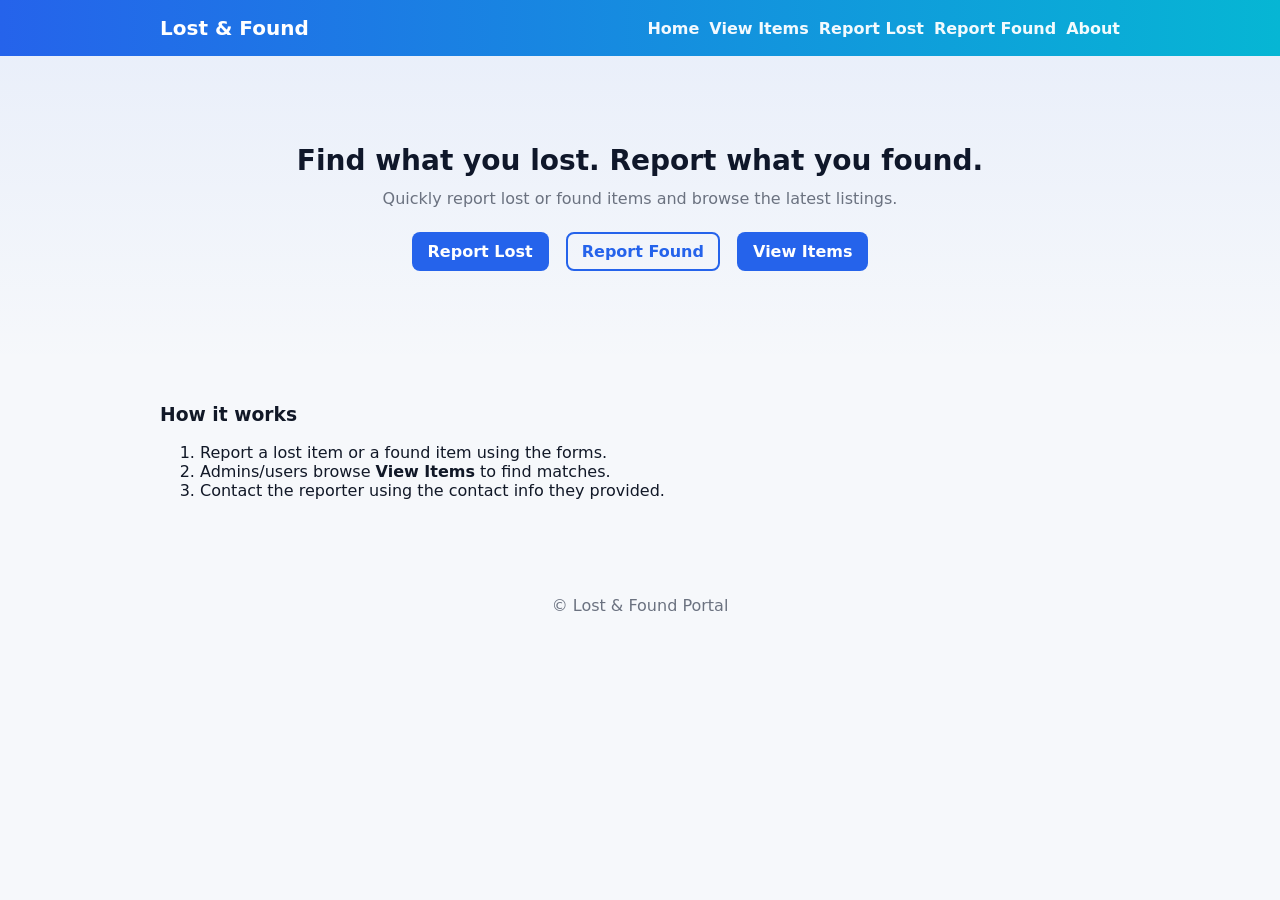
<file: index.html>
<!doctype html>
<html lang="en">
<head>
  <meta charset="utf-8">
  <title>Lost & Found Portal</title>
  <meta name="viewport" content="width=device-width,initial-scale=1">
  <link rel="stylesheet" href="assets/style.css">
</head>
<body>
  <header class="topbar">
    <div class="container">
      <h1><a href="index.html">Lost & Found</a></h1>
      <nav>
        <a href="index.html">Home</a>
        <a href="view-items.php">View Items</a>
        <a href="report-lost.php">Report Lost</a>
        <a href="report-found.php">Report Found</a>
        <a href="about.html">About</a>
      </nav>
    </div>
  </header>

  <main class="hero">
    <div class="container hero-inner">
      <h2>Find what you lost. Report what you found.</h2>
      <p>Quickly report lost or found items and browse the latest listings.</p>
      <div class="cta">
        <a class="btn" href="report-lost.php">Report Lost</a>
        <a class="btn ghost" href="report-found.php">Report Found</a>
        <a class="btn" href="view-items.php">View Items</a>
      </div>
    </div>
  </main>

  <section class="container info">
    <h3>How it works</h3>
    <ol>
      <li>Report a lost item or a found item using the forms.</li>
      <li>Admins/users browse <strong>View Items</strong> to find matches.</li>
      <li>Contact the reporter using the contact info they provided.</li>
    </ol>
  </section>

  <footer class="footer">
    <div class="container">© <?=new Date().getFullYear ? new Date().getFullYear() : '2025'?> Lost & Found Portal</div>
  </footer>
</body>
</html>
</file>
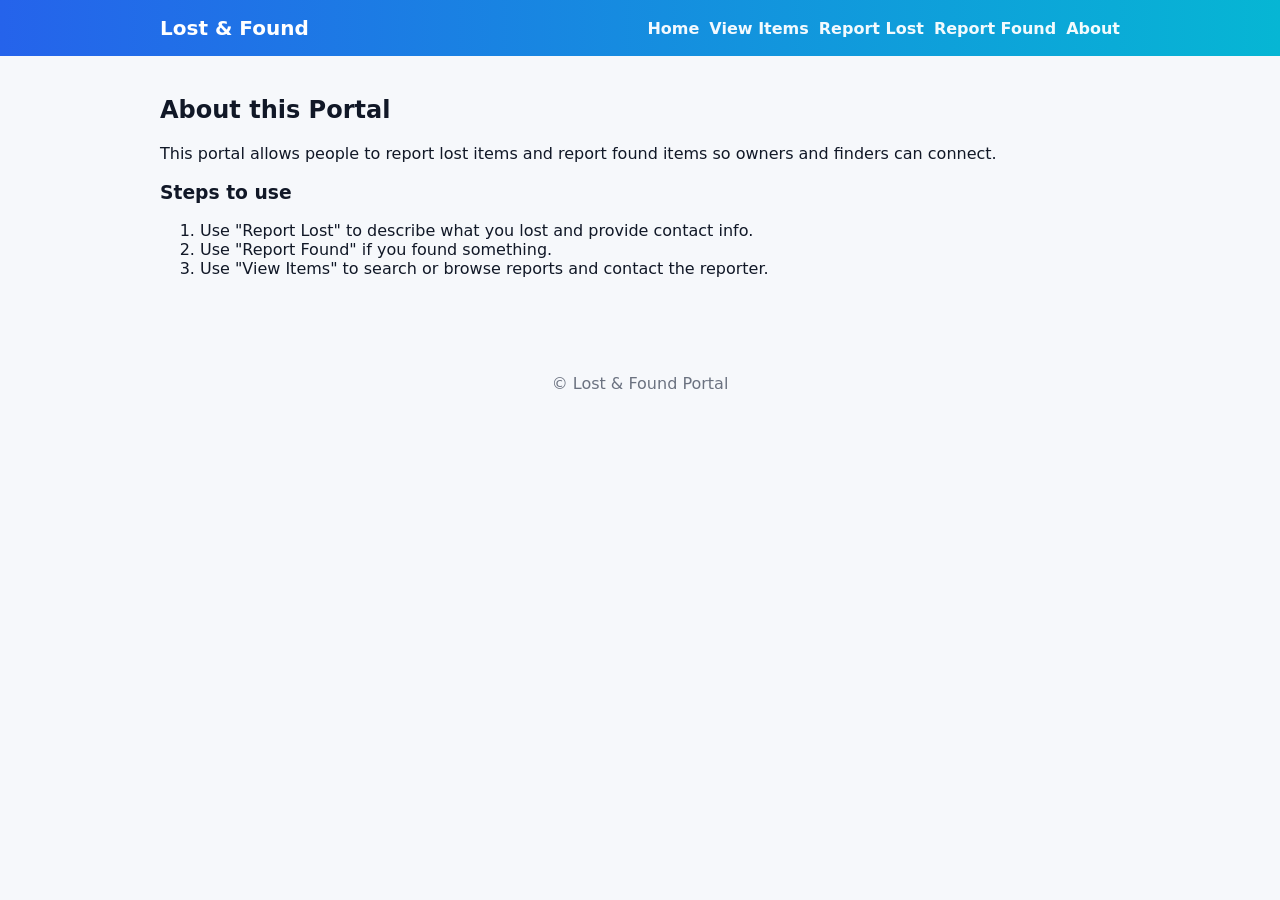
<file: about.html>
<!doctype html>
<html lang="en">
<head>
  <meta charset="utf-8">
  <title>About - Lost & Found</title>
  <meta name="viewport" content="width=device-width,initial-scale=1">
  <link rel="stylesheet" href="assets/style.css">
</head>
<body>
  <header class="topbar">
    <div class="container">
      <h1><a href="index.html">Lost & Found</a></h1>
      <nav>
        <a href="index.html">Home</a>
        <a href="view-items.php">View Items</a>
        <a href="report-lost.php">Report Lost</a>
        <a href="report-found.php">Report Found</a>
        <a href="about.html">About</a>
      </nav>
    </div>
  </header>

  <main class="container">
    <h2>About this Portal</h2>
    <p>This portal allows people to report lost items and report found items so owners and finders can connect.</p>
    <h3>Steps to use</h3>
    <ol>
      <li>Use "Report Lost" to describe what you lost and provide contact info.</li>
      <li>Use "Report Found" if you found something.</li>
      <li>Use "View Items" to search or browse reports and contact the reporter.</li>
    </ol>
  </main>

  <footer class="footer">
    <div class="container">© <?=date('Y')?> Lost & Found Portal</div>
  </footer>
</body>
</html>
</file>
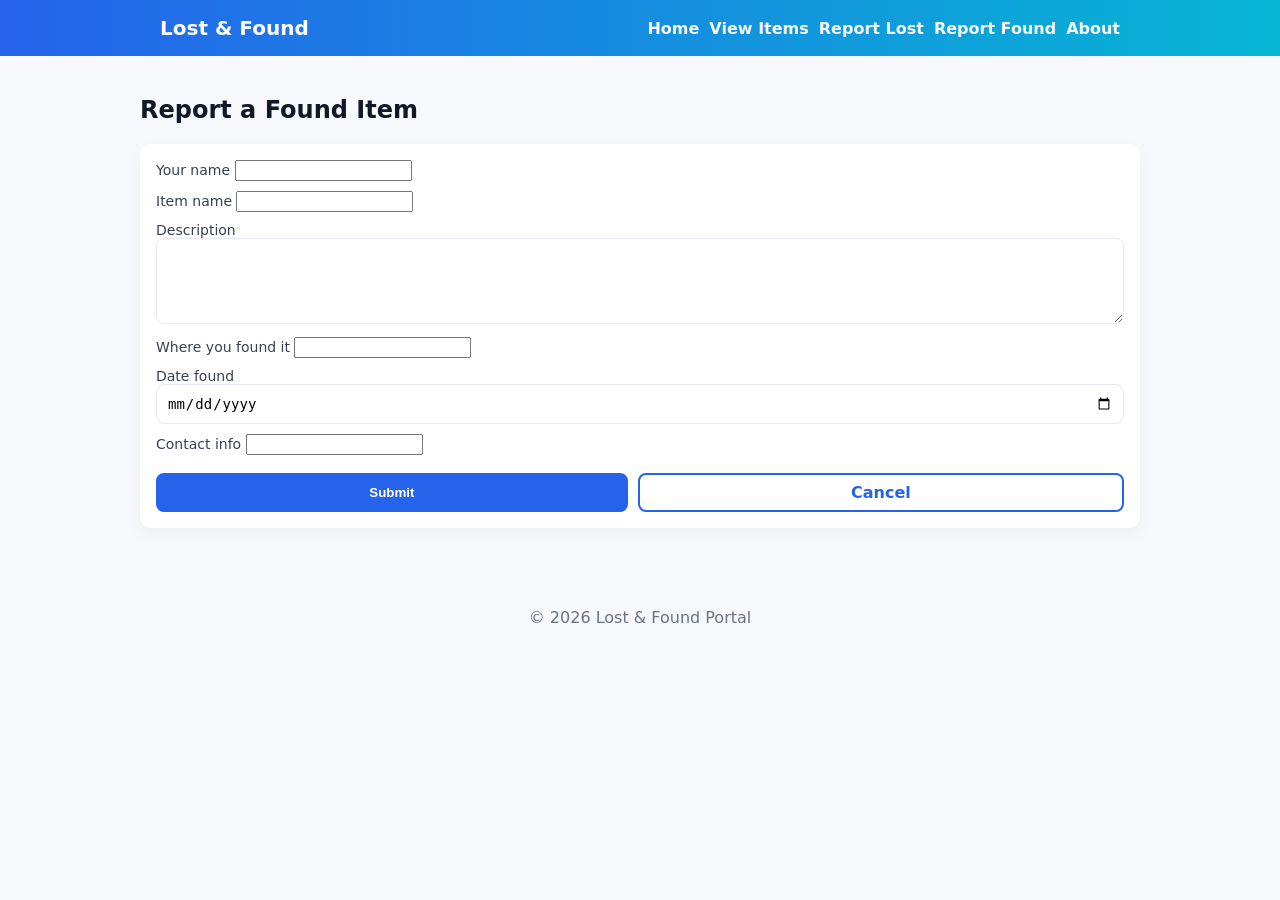
<file: report-found.html>
<!doctype html>
<html lang="en">
<head>
  <meta charset="utf-8">
  <title>Report Found - Lost & Found</title>
  <meta name="viewport" content="width=device-width,initial-scale=1">
  <link rel="stylesheet" href="assets/style.css">
</head>
<body>
  <header class="topbar">
    <div class="container">
      <h1><a href="index.html">Lost & Found</a></h1>
      <nav>
        <a href="index.html">Home</a>
        <a href="view-items.html">View Items</a>
        <a href="report-lost.html">Report Lost</a>
        <a href="report-found.html">Report Found</a>
        <a href="about.html">About</a>
      </nav>
    </div>
  </header>
  <main class="container form-wrap">
    <h2>Report a Found Item</h2>
    <form id="foundForm" class="form">
      <label>Your name <input name="finder_name" required></label>
      <label>Item name <input name="item_name" required></label>
      <label>Description <textarea name="description" rows="4"></textarea></label>
      <label>Where you found it <input name="location"></label>
      <label>Date found <input type="date" name="date_found"></label>
      <label>Contact info <input name="contact" required></label>
      <div class="form-actions">
        <button type="submit" class="btn">Submit</button>
        <a class="btn ghost" href="index.html">Cancel</a>
      </div>
    </form>
  </main>
  <footer class="footer">
    <div class="container">© <span id="year"></span> Lost & Found Portal</div>
  </footer>
  <script>
    document.getElementById('year').textContent = new Date().getFullYear();

    document.getElementById('foundForm').addEventListener('submit', function(e) {
      e.preventDefault();

      const finder_name = this.finder_name.value.trim();
      const item_name = this.item_name.value.trim();
      const contact = this.contact.value.trim();

      if (!finder_name || !item_name || !contact) {
        alert('Please fill required fields (Name, Item name, Contact).');
        return;
      }

      const entry = {
        type: 'found',
        finder_name,
        item_name,
        description: this.description.value.trim(),
        location: this.location.value.trim(),
        date_found: this.date_found.value,
        contact,
        submitted_at: new Date().toISOString()
      };

      const existing = JSON.parse(localStorage.getItem('foundItems') || '[]');
      existing.push(entry);
      localStorage.setItem('foundItems', JSON.stringify(existing));

      alert('Found item reported successfully!');
      this.reset();
      window.location.href = 'index.html';
    });
  </script>
</body>
</html>
</file>
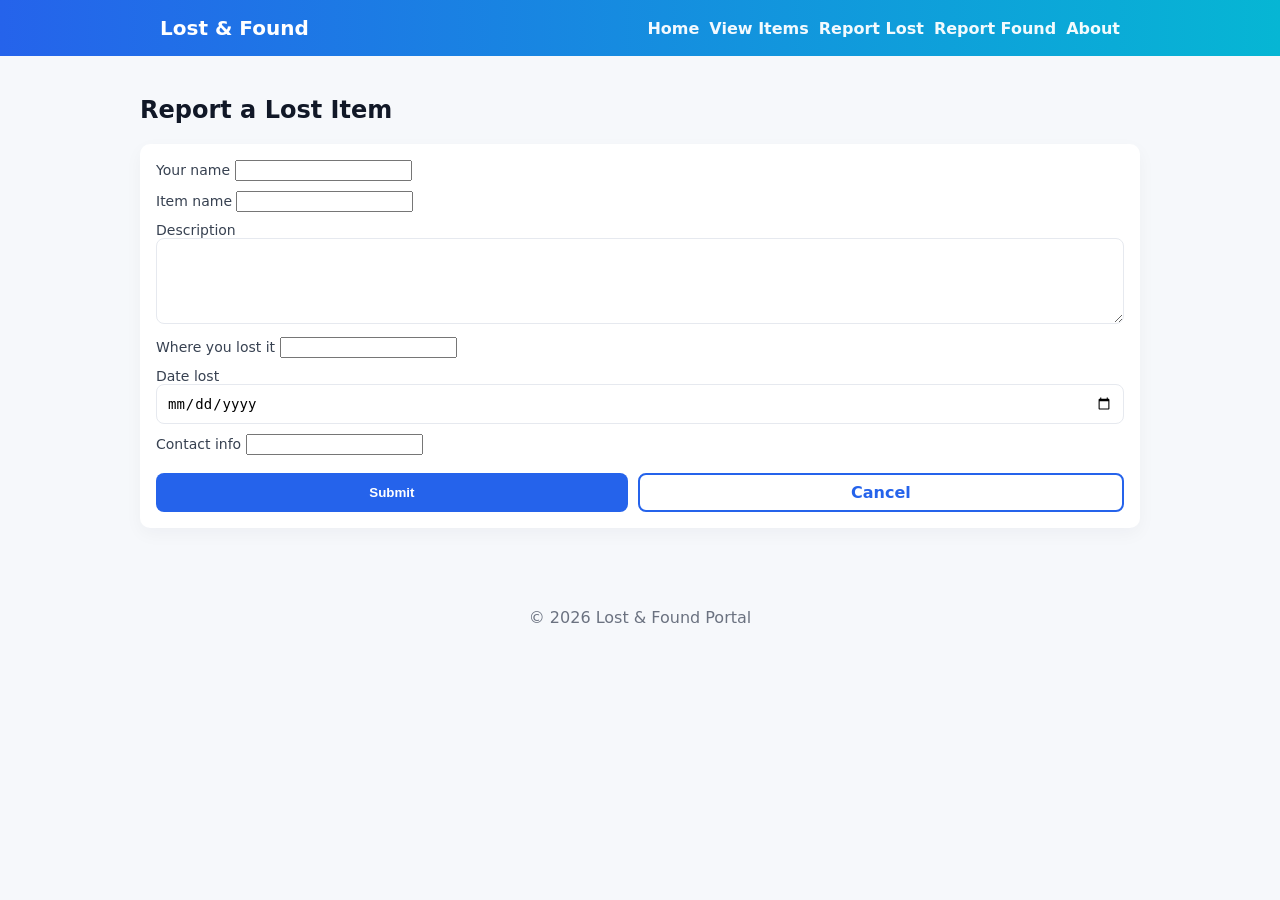
<file: report-lost.html>
<!doctype html>
<html lang="en">
<head>
  <meta charset="utf-8">
  <title>Report Lost - Lost & Found</title>
  <meta name="viewport" content="width=device-width,initial-scale=1">
  <link rel="stylesheet" href="assets/style.css">
</head>
<body>
  <header class="topbar">
    <div class="container">
      <h1><a href="index.html">Lost & Found</a></h1>
      <nav>
        <a href="index.html">Home</a>
        <a href="view-items.html">View Items</a>
        <a href="report-lost.html">Report Lost</a>
        <a href="report-found.html">Report Found</a>
        <a href="about.html">About</a>
      </nav>
    </div>
  </header>
  <main class="container form-wrap">
    <h2>Report a Lost Item</h2>
    <form id="lostForm" class="form">
      <label>Your name <input name="name" required></label>
      <label>Item name <input name="item_name" required></label>
      <label>Description <textarea name="description" rows="4"></textarea></label>
      <label>Where you lost it <input name="location"></label>
      <label>Date lost <input type="date" name="date_lost"></label>
      <label>Contact info <input name="contact" required></label>
      <div class="form-actions">
        <button type="submit" class="btn">Submit</button>
        <a class="btn ghost" href="index.html">Cancel</a>
      </div>
    </form>
  </main>
  <footer class="footer">
    <div class="container">© <span id="year"></span> Lost & Found Portal</div>
  </footer>
  <script>
    document.getElementById('year').textContent = new Date().getFullYear();

    document.getElementById('lostForm').addEventListener('submit', function(e) {
      e.preventDefault();

      const name = this.name.value.trim();
      const item_name = this.item_name.value.trim();
      const contact = this.contact.value.trim();

      if (!name || !item_name || !contact) {
        alert('Please fill required fields (Name, Item name, Contact).');
        return;
      }

      const entry = {
        type: 'lost',
        name,
        item_name,
        description: this.description.value.trim(),
        location: this.location.value.trim(),
        date_lost: this.date_lost.value,
        contact,
        submitted_at: new Date().toISOString()
      };

      const existing = JSON.parse(localStorage.getItem('lostItems') || '[]');
      existing.push(entry);
      localStorage.setItem('lostItems', JSON.stringify(existing));

      alert('Lost item reported successfully!');
      this.reset();
      window.location.href = 'index.html';
    });
  </script>
</body>
</html>
</file>
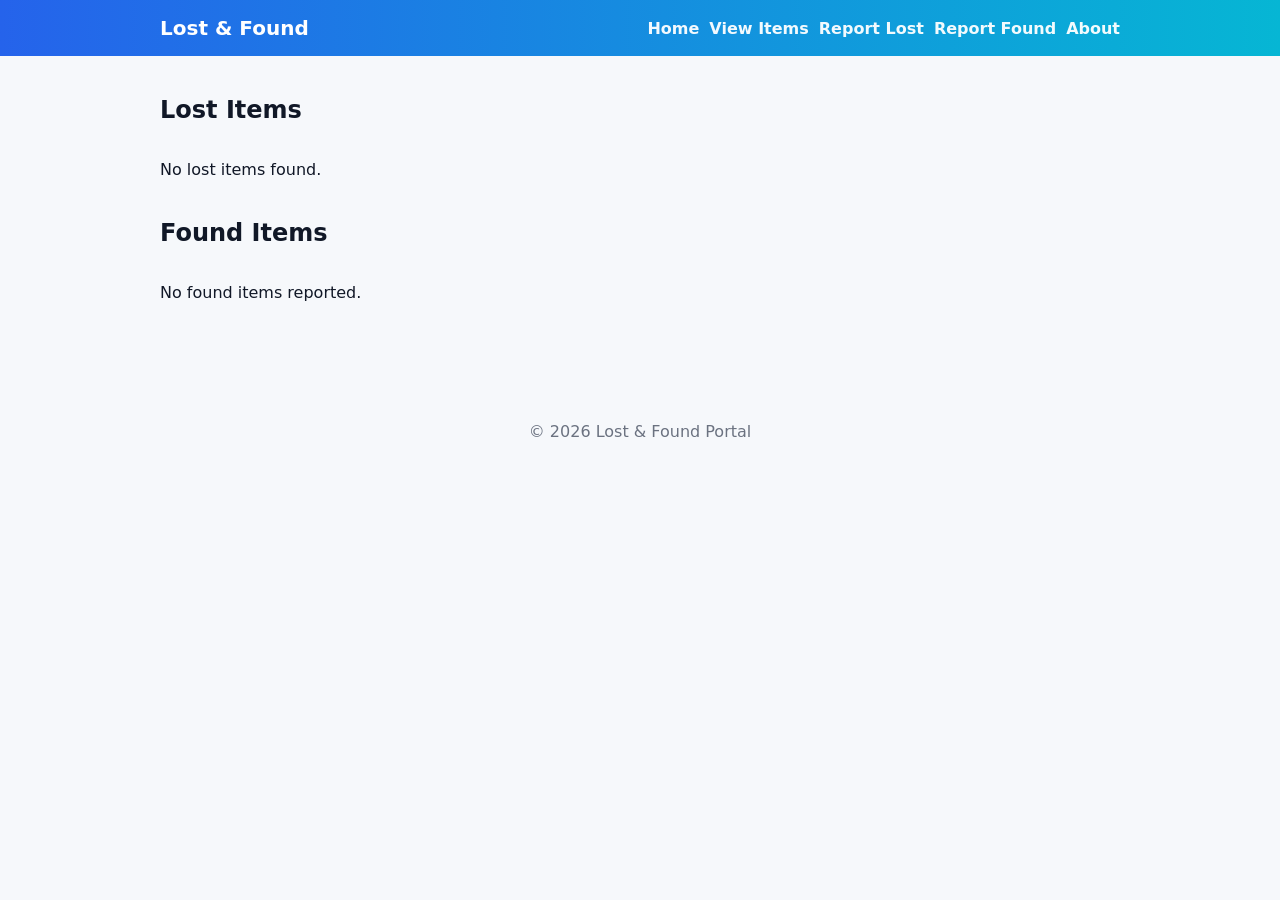
<file: view-items.html>
<!doctype html>
<html lang="en">
<head>
  <meta charset="utf-8">
  <title>View Items - Lost & Found</title>
  <meta name="viewport" content="width=device-width,initial-scale=1">
  <link rel="stylesheet" href="assets/style.css">
</head>
<body>
  <header class="topbar">
    <div class="container">
      <h1><a href="index.html">Lost & Found</a></h1>
      <nav>
        <a href="index.html">Home</a>
        <a href="view-items.html">View Items</a>
        <a href="report-lost.html">Report Lost</a>
        <a href="report-found.html">Report Found</a>
        <a href="about.html">About</a>
      </nav>
    </div>
  </header>
  <main class="container">
    <h2>Lost Items</h2>
    <div class="cards" id="lostCards"></div>

    <h2>Found Items</h2>
    <div class="cards" id="foundCards"></div>
  </main>
  <footer class="footer">
    <div class="container">© <span id="year"></span> Lost & Found Portal</div>
  </footer>
  <script>
    document.getElementById('year').textContent = new Date().getFullYear();

    function escapeHtml(str) {
      const div = document.createElement('div');
      div.appendChild(document.createTextNode(str || ''));
      return div.innerHTML;
    }

    function nl2br(str) {
      return escapeHtml(str).replace(/\n/g, '<br>');
    }

    function renderCards(containerId, items, type) {
      const container = document.getElementById(containerId);
      if (!items || items.length === 0) {
        container.innerHTML = type === 'lost'
          ? '<p>No lost items found.</p>'
          : '<p>No found items reported.</p>';
        return;
      }

      items.sort((a, b) => new Date(b.submitted_at) - new Date(a.submitted_at));

      container.innerHTML = items.slice(0, 100).map(r => {
        if (type === 'lost') {
          return `
            <div class="card">
              <h3>${escapeHtml(r.item_name)}</h3>
              <p><strong>Owner:</strong> ${escapeHtml(r.name)}</p>
              <p><strong>Where:</strong> ${escapeHtml(r.location)} — <strong>Date:</strong> ${escapeHtml(r.date_lost)}</p>
              <p>${nl2br(r.description)}</p>
              <p><strong>Contact:</strong> ${escapeHtml(r.contact)}</p>
            </div>`;
        } else {
          return `
            <div class="card">
              <h3>${escapeHtml(r.item_name)}</h3>
              <p><strong>Finder:</strong> ${escapeHtml(r.finder_name)}</p>
              <p><strong>Where:</strong> ${escapeHtml(r.location)} — <strong>Date:</strong> ${escapeHtml(r.date_found)}</p>
              <p>${nl2br(r.description)}</p>
              <p><strong>Contact:</strong> ${escapeHtml(r.contact)}</p>
            </div>`;
        }
      }).join('');
    }

    const lostItems  = JSON.parse(localStorage.getItem('lostItems')  || '[]');
    const foundItems = JSON.parse(localStorage.getItem('foundItems') || '[]');

    renderCards('lostCards',  lostItems,  'lost');
    renderCards('foundCards', foundItems, 'found');
  </script>
</body>
</html>
</file>
<file: assets/style.css>
/* Simple modern styles */
:root {
  --accent: #2563eb;
  --muted: #6b7280;
  --bg: #f6f8fb;
  --card: #ffffff;
}
* { box-sizing: border-box; }
body {
  margin: 0;
  font-family: Inter, system-ui, -apple-system, "Segoe UI", Roboto, "Helvetica Neue", Arial;
  background: var(--bg);
  color: #111827;
  -webkit-font-smoothing:antialiased;
}
.container { max-width: 1000px; margin: 0 auto; padding: 20px; }

/* Top bar */
.topbar { background: linear-gradient(90deg,var(--accent), #06b6d4); color: white; }
.topbar .container { display:flex; align-items:center; justify-content:space-between; padding:16px 20px; flex-wrap:wrap; }
.topbar h1 { margin:0; font-size:20px; }
.topbar h1 a { color: white; text-decoration:none; }
.topbar nav { display:flex; flex-wrap:wrap; gap:10px; }
.topbar nav a { color: rgba(255,255,255,0.95); text-decoration:none; font-weight:600; }
.topbar nav a:hover { text-decoration:underline; }

/* Hero */
.hero { padding: 48px 0; text-align:center; background: linear-gradient(180deg, rgba(37,99,235,0.06), transparent); }
.hero-inner { padding: 40px 20px; }
.hero h2 { color: #0f172a; font-size:28px; margin:0 0 12px; }
.hero p { color: var(--muted); margin:0 0 18px; }
.cta .btn { margin:6px; width:auto; }

/* Buttons */
.btn {
  display:inline-block; padding:10px 16px; border-radius:8px; background:var(--accent); color:white; text-decoration:none;
  font-weight:600; border:none; cursor:pointer; text-align:center;
}
.btn.ghost { background: transparent; color:var(--accent); border:2px solid var(--accent); padding:8px 14px; }
.btn:hover { opacity:0.95; }

/* Cards layout */
.cards { display:grid; grid-template-columns: repeat(auto-fit, minmax(260px, 1fr)); gap:16px; margin-bottom:24px; }
.card {
  background:var(--card); padding:14px; border-radius:10px; box-shadow: 0 6px 18px rgba(16,24,40,0.06);
  border: 1px solid rgba(15,23,42,0.04);
}
.card h3 { margin:0 0 6px; font-size:16px; }
.card p { margin:6px 0; color:var(--muted); font-size:14px; }

/* Forms */
.form-wrap { background:transparent; padding:20px 0; }
.form { display:grid; gap:10px; background:var(--card); padding:16px; border-radius:10px; box-shadow: 0 6px 18px rgba(16,24,40,0.04); }
.form label { display:block; font-size:14px; color:#374151; }
.form input[type="text"], .form input[type="date"], .form textarea {
  width:100%; padding:10px; border-radius:8px; border:1px solid #e6e9ef; font-size:14px;
}
.form-actions { display:flex; flex-wrap:wrap; gap:10px; margin-top:8px; }
.form-actions .btn { flex:1 1 auto; text-align:center; }

/* Footer */
.footer { text-align:center; padding:20px 0; color:var(--muted); margin-top:20px; }

/* Responsive */
@media (max-width:1024px) {
  .hero h2 { font-size:24px; }
  .hero p { font-size:15px; }
}

@media (max-width:768px) {
  .topbar .container { flex-direction:column; align-items:flex-start; gap:12px; }
  .topbar nav { flex-direction:column; width:100%; }
  .hero h2 { font-size:22px; }
  .hero p { font-size:14px; }
  .cta .btn { width:100%; padding:12px; }
  .form-actions { flex-direction:column; }
}

@media (max-width:480px) {
  .hero { padding:40px 10px; }
  .hero h2 { font-size:20px; }
  .hero p { font-size:13px; }
  .card h3 { font-size:14px; }
  .card p, .form label, .form input, .form textarea { font-size:13px; }
}
</file>
